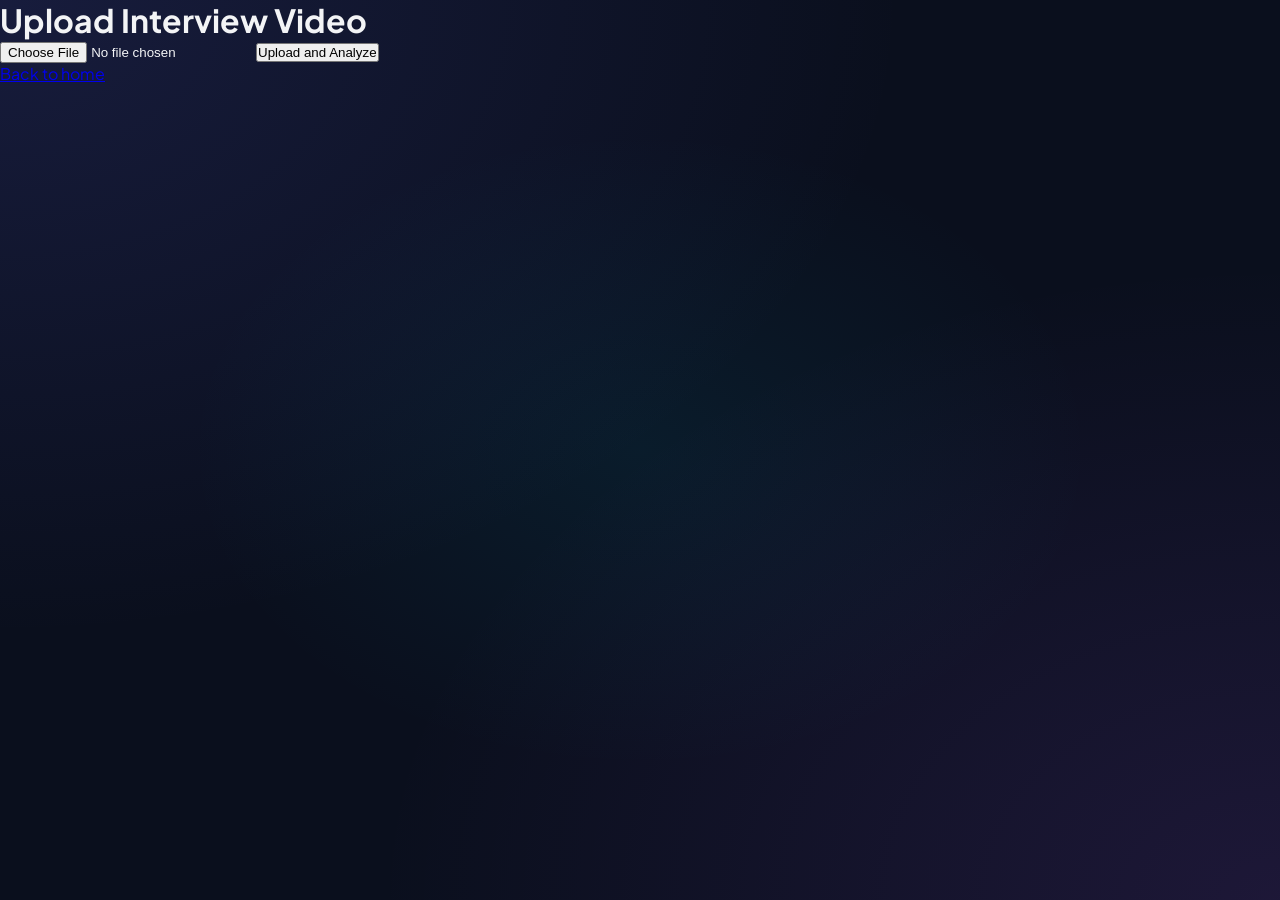
<file: templates/upload_interview.html>
<!doctype html>
<html lang="en">
  <head>
    <meta charset="utf-8">
    <meta name="viewport" content="width=device-width, initial-scale=1">
    <title>Upload Interview Video</title>
    <link rel="stylesheet" href="/static/styles.css">
  </head>
  <body>
    <div class="container">
      <h1>Upload Interview Video</h1>
      <form method="post" enctype="multipart/form-data">
        <input type="file" name="interview_file" accept=".mp4,.webm,.avi">
        <button type="submit">Upload and Analyze</button>
      </form>
      <a href="/">Back to home</a>
    </div>
  </body>
</html>
</file>
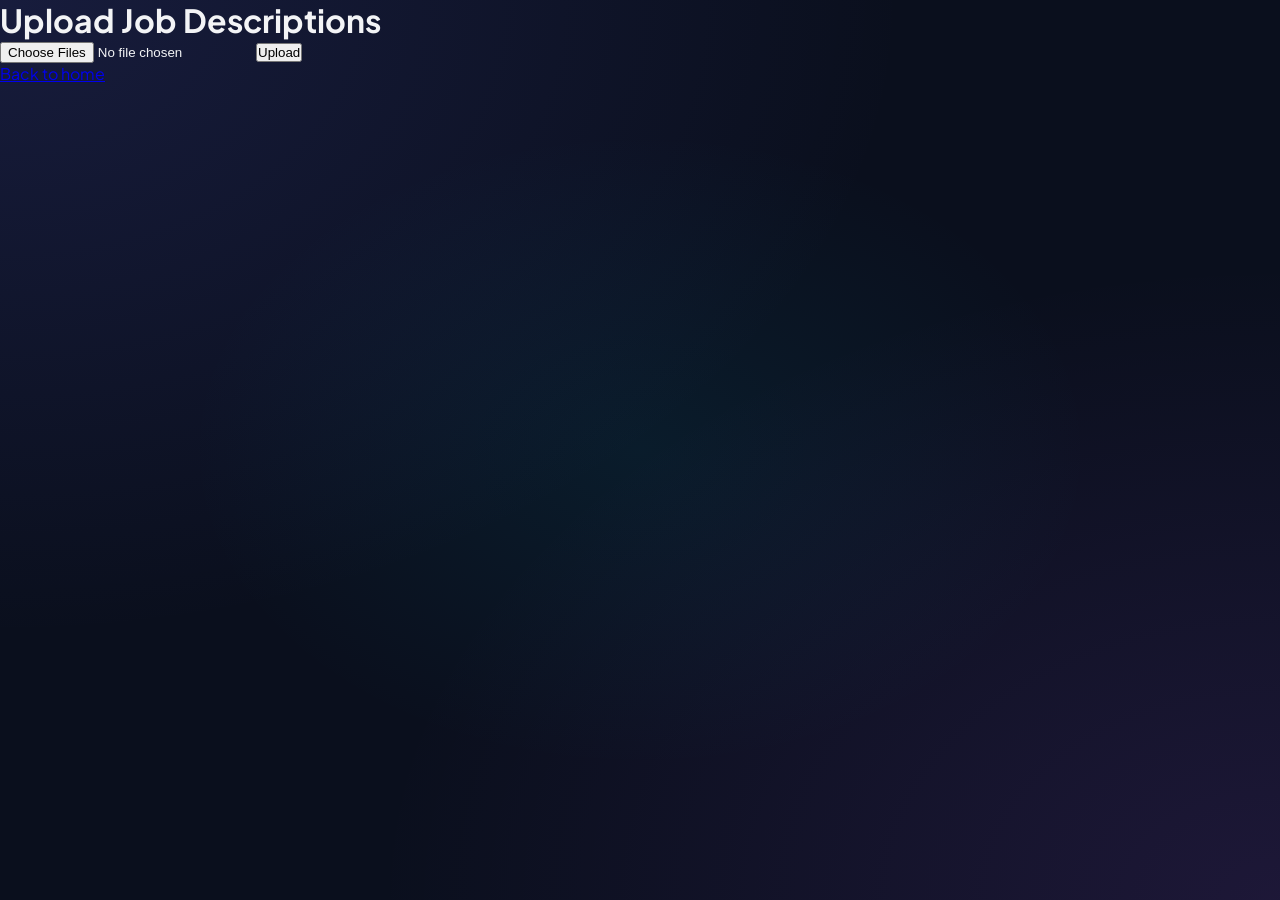
<file: templates/upload_job.html>
<!doctype html>
<html lang="en">
  <head>
    <meta charset="utf-8">
    <meta name="viewport" content="width=device-width, initial-scale=1">
    <title>Upload Job Descriptions</title>
    <link rel="stylesheet" href="/static/styles.css">
  </head>
  <body>
    <div class="container">
      <h1>Upload Job Descriptions</h1>
      <form method="post" enctype="multipart/form-data">
        <input type="file" name="job_files" multiple accept=".json,.txt">
        <button type="submit">Upload</button>
      </form>
      <a href="/">Back to home</a>
    </div>
  </body>
</html>
</file>
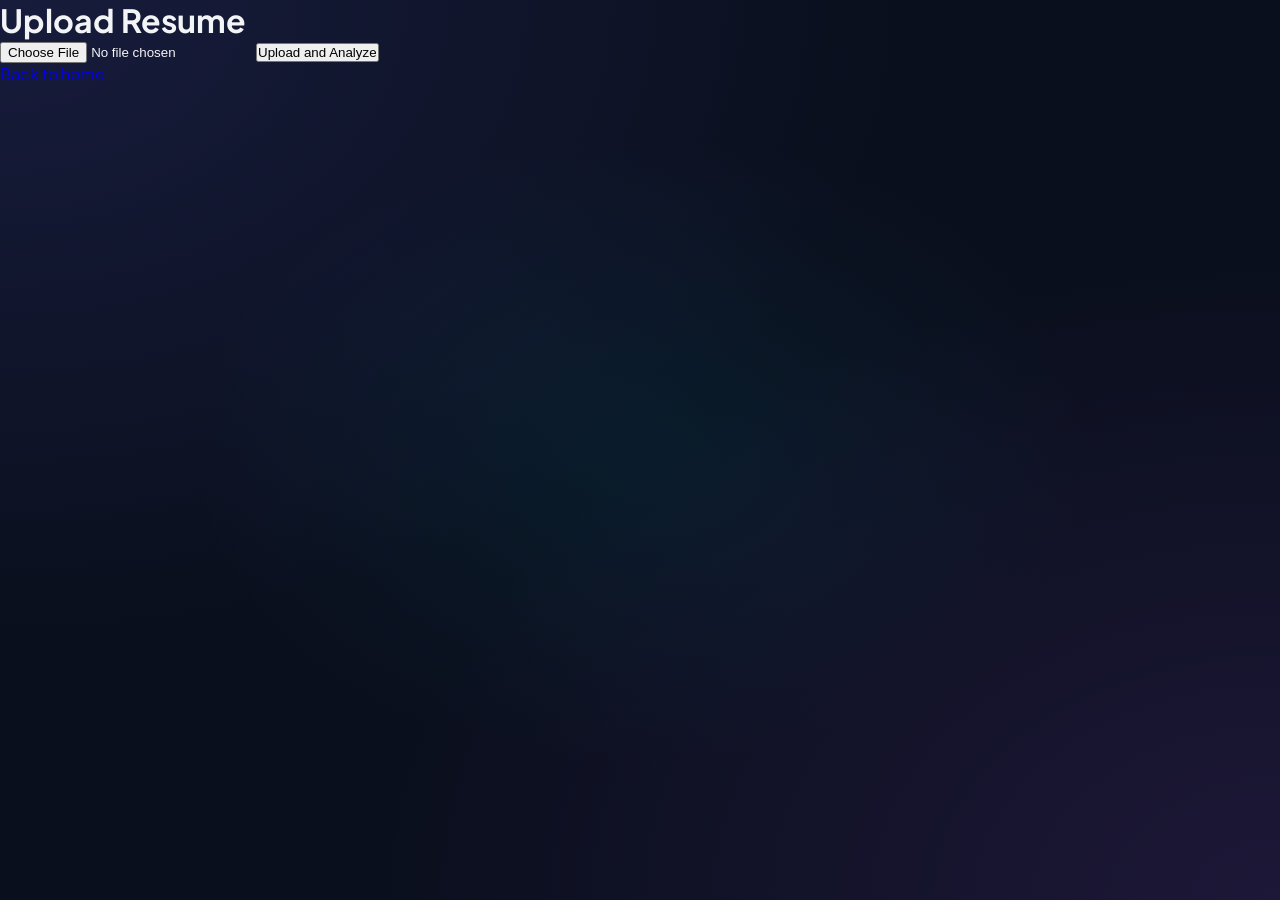
<file: templates/upload_resume.html>
<!doctype html>
<html lang="en">
  <head>
    <meta charset="utf-8">
    <meta name="viewport" content="width=device-width, initial-scale=1">
    <title>Upload Resume</title>
    <link rel="stylesheet" href="/static/styles.css">
  </head>
  <body>
    <div class="container">
      <h1>Upload Resume</h1>
      <form method="post" enctype="multipart/form-data">
        <input type="file" name="resume_file" accept=".pdf,.docx,.txt">
        <button type="submit">Upload and Analyze</button>
      </form>
      <a href="/">Back to home</a>
    </div>
  </body>
</html>
</file>
<file: static/styles.css>
@import url('https://fonts.googleapis.com/css2?family=Plus+Jakarta+Sans:wght@300;400;500;600;700&display=swap');

:root {
  --bg-primary: #0a0f1d;
  --bg-secondary: #111827;
  --glass-bg: rgba(17, 24, 39, 0.7);
  --glass-border: rgba(255, 255, 255, 0.06);
  --glass-border-hover: rgba(255, 255, 255, 0.15);
  
  --text-primary: #f3f4f6;
  --text-secondary: #9ca3af;
  --text-muted: #6b7280;

  --accent-primary: #818cf8; /* Indigo */
  --accent-secondary: #c084fc; /* Purple */
  --accent-cyan: #22d3ee; /* Cyan */
  --accent-emerald: #34d399; /* Emerald */
  --accent-rose: #f87171; /* Rose */

  --gradient-primary: linear-gradient(135deg, #6366f1 0%, #a855f7 100%);
  --gradient-cyan: linear-gradient(135deg, #06b6d4 0%, #3b82f6 100%);
  --gradient-emerald: linear-gradient(135deg, #10b981 0%, #059669 100%);
  --gradient-card: linear-gradient(135deg, rgba(255, 255, 255, 0.03) 0%, rgba(255, 255, 255, 0.01) 100%);

  --shadow-sm: 0 2px 8px rgba(0, 0, 0, 0.2);
  --shadow-md: 0 8px 30px rgba(0, 0, 0, 0.3);
  --shadow-lg: 0 16px 40px rgba(0, 0, 0, 0.4);

  --font-sans: 'Plus Jakarta Sans', sans-serif;
  --radius-sm: 8px;
  --radius-md: 14px;
  --radius-lg: 20px;
  --transition: all 0.3s cubic-bezier(0.4, 0, 0.2, 1);
}

* {
  box-sizing: border-box;
  margin: 0;
  padding: 0;
}

body {
  font-family: var(--font-sans);
  background-color: var(--bg-primary);
  background-image: 
    radial-gradient(at 0% 0%, rgba(99, 102, 241, 0.15) 0px, transparent 50%),
    radial-gradient(at 100% 100%, rgba(168, 85, 247, 0.12) 0px, transparent 50%),
    radial-gradient(at 50% 50%, rgba(6, 182, 212, 0.08) 0px, transparent 50%);
  color: var(--text-primary);
  min-height: 100vh;
  display: flex;
  overflow-x: hidden;
}

/* Scrollbar styling */
::-webkit-scrollbar {
  width: 8px;
  height: 8px;
}
::-webkit-scrollbar-track {
  background: var(--bg-primary);
}
::-webkit-scrollbar-thumb {
  background: rgba(255, 255, 255, 0.1);
  border-radius: var(--radius-sm);
}
::-webkit-scrollbar-thumb:hover {
  background: rgba(255, 255, 255, 0.2);
}

/* App Layout */
.app-container {
  display: flex;
  width: 100%;
  min-height: 100vh;
}

/* Sidebar styling */
.sidebar {
  width: 280px;
  background: var(--glass-bg);
  backdrop-filter: blur(20px);
  border-right: 1px solid var(--glass-border);
  padding: 32px 24px;
  display: flex;
  flex-direction: column;
  justify-content: space-between;
  position: fixed;
  height: 100vh;
  z-index: 100;
}

.brand {
  display: flex;
  align-items: center;
  gap: 12px;
  margin-bottom: 48px;
}

.brand-icon {
  background: var(--gradient-primary);
  width: 40px;
  height: 40px;
  border-radius: var(--radius-sm);
  display: flex;
  align-items: center;
  justify-content: center;
  box-shadow: 0 4px 15px rgba(99, 102, 241, 0.4);
}

.brand-title {
  font-size: 1.15rem;
  font-weight: 700;
  letter-spacing: -0.5px;
  background: linear-gradient(to right, #ffffff, #c084fc);
  -webkit-background-clip: text;
  -webkit-text-fill-color: transparent;
}

.nav-links {
  display: flex;
  flex-direction: column;
  gap: 8px;
  flex-grow: 1;
}

.nav-item {
  display: flex;
  align-items: center;
  gap: 14px;
  padding: 14px 18px;
  border-radius: var(--radius-md);
  color: var(--text-secondary);
  text-decoration: none;
  font-size: 0.95rem;
  font-weight: 500;
  cursor: pointer;
  transition: var(--transition);
  border: 1px solid transparent;
}

.nav-item:hover {
  color: var(--text-primary);
  background: rgba(255, 255, 255, 0.04);
}

.nav-item.active {
  color: #fff;
  background: rgba(99, 102, 241, 0.15);
  border-color: rgba(99, 102, 241, 0.2);
  box-shadow: inset 0 0 10px rgba(99, 102, 241, 0.05);
}

.nav-item svg {
  width: 20px;
  height: 20px;
  transition: var(--transition);
}

.nav-item.active svg {
  color: var(--accent-primary);
  filter: drop-shadow(0 0 4px rgba(99, 102, 241, 0.5));
}

.sidebar-footer {
  color: var(--text-muted);
  font-size: 0.8rem;
  padding-top: 24px;
  border-top: 1px solid var(--glass-border);
}

/* Main Dashboard Panel */
.main-content {
  margin-left: 280px;
  flex-grow: 1;
  padding: 48px;
  min-height: 100vh;
  width: calc(100% - 280px);
}

/* Header Content */
.header-wrapper {
  display: flex;
  justify-content: space-between;
  align-items: flex-start;
  margin-bottom: 40px;
}

.title-section h1 {
  font-size: 2.2rem;
  font-weight: 800;
  letter-spacing: -1px;
  margin-bottom: 6px;
  background: linear-gradient(135deg, #ffffff 0%, #94a3b8 100%);
  -webkit-background-clip: text;
  -webkit-text-fill-color: transparent;
}

.title-section p {
  color: var(--text-secondary);
  font-size: 1.05rem;
}

/* Overview Section cards */
.stats-grid {
  display: grid;
  grid-template-columns: repeat(auto-fit, minmax(240px, 1fr));
  gap: 24px;
  margin-bottom: 40px;
}

.stat-card {
  background: var(--glass-bg);
  backdrop-filter: blur(15px);
  border: 1px solid var(--glass-border);
  border-radius: var(--radius-lg);
  padding: 24px;
  display: flex;
  align-items: center;
  gap: 20px;
  transition: var(--transition);
  position: relative;
  overflow: hidden;
}

.stat-card::before {
  content: '';
  position: absolute;
  top: 0;
  left: 0;
  width: 100%;
  height: 100%;
  background: var(--gradient-card);
  opacity: 0.5;
  pointer-events: none;
}

.stat-card:hover {
  transform: translateY(-4px);
  border-color: var(--glass-border-hover);
  box-shadow: var(--shadow-md);
}

.stat-icon {
  width: 54px;
  height: 54px;
  border-radius: var(--radius-md);
  display: flex;
  align-items: center;
  justify-content: center;
}

.stat-icon.purple {
  background: rgba(168, 85, 247, 0.15);
  color: var(--accent-secondary);
}

.stat-icon.blue {
  background: rgba(99, 102, 241, 0.15);
  color: var(--accent-primary);
}

.stat-icon.cyan {
  background: rgba(6, 182, 212, 0.15);
  color: var(--accent-cyan);
}

.stat-info h3 {
  font-size: 0.85rem;
  text-transform: uppercase;
  color: var(--text-secondary);
  font-weight: 600;
  letter-spacing: 0.5px;
  margin-bottom: 4px;
}

.stat-info p {
  font-size: 1.8rem;
  font-weight: 700;
  color: #fff;
}

/* Glass panel wrappers */
.glass-panel {
  background: var(--glass-bg);
  backdrop-filter: blur(20px);
  border: 1px solid var(--glass-border);
  border-radius: var(--radius-lg);
  padding: 32px;
  box-shadow: var(--shadow-lg);
  margin-bottom: 32px;
  animation: fadeIn 0.4s ease-out;
}

@keyframes fadeIn {
  from { opacity: 0; transform: translateY(15px); }
  to { opacity: 1; transform: translateY(0); }
}

.panel-header {
  display: flex;
  justify-content: space-between;
  align-items: center;
  margin-bottom: 24px;
  border-bottom: 1px solid var(--glass-border);
  padding-bottom: 16px;
}

.panel-header h2 {
  font-size: 1.35rem;
  font-weight: 700;
  display: flex;
  align-items: center;
  gap: 10px;
}

/* Upload zone interface */
.upload-zone {
  border: 2px dashed rgba(255, 255, 255, 0.15);
  border-radius: var(--radius-md);
  padding: 40px 24px;
  text-align: center;
  cursor: pointer;
  transition: var(--transition);
  background: rgba(255, 255, 255, 0.01);
  position: relative;
  overflow: hidden;
}

.upload-zone:hover {
  border-color: var(--accent-primary);
  background: rgba(99, 102, 241, 0.03);
}

.upload-zone input[type="file"] {
  position: absolute;
  top: 0;
  left: 0;
  width: 100%;
  height: 100%;
  opacity: 0;
  cursor: pointer;
}

.upload-icon {
  color: var(--text-secondary);
  margin-bottom: 16px;
  transition: var(--transition);
}

.upload-zone:hover .upload-icon {
  transform: translateY(-4px);
  color: var(--accent-primary);
}

.upload-text {
  font-size: 1rem;
  font-weight: 500;
  margin-bottom: 8px;
}

.upload-hint {
  font-size: 0.8rem;
  color: var(--text-muted);
}

/* Buttons style */
.btn {
  display: inline-flex;
  align-items: center;
  gap: 8px;
  padding: 12px 24px;
  font-family: var(--font-sans);
  font-weight: 600;
  font-size: 0.95rem;
  border-radius: var(--radius-md);
  border: none;
  cursor: pointer;
  transition: var(--transition);
  outline: none;
}

.btn-primary {
  background: var(--gradient-primary);
  color: #fff;
  box-shadow: 0 4px 15px rgba(168, 85, 247, 0.3);
}

.btn-primary:hover {
  box-shadow: 0 6px 20px rgba(168, 85, 247, 0.5);
  transform: translateY(-1px);
}

.btn-danger {
  background: rgba(248, 113, 113, 0.1);
  color: var(--accent-rose);
  border: 1px solid rgba(248, 113, 113, 0.2);
}

.btn-danger:hover {
  background: rgba(248, 113, 113, 0.2);
}

.btn-secondary {
  background: rgba(255, 255, 255, 0.05);
  color: var(--text-primary);
  border: 1px solid var(--glass-border);
}

.btn-secondary:hover {
  background: rgba(255, 255, 255, 0.1);
}

.btn-sm {
  padding: 6px 12px;
  font-size: 0.8rem;
  border-radius: var(--radius-sm);
}

/* Job lists and cards styling */
.jobs-grid {
  display: grid;
  grid-template-columns: repeat(auto-fill, minmax(320px, 1fr));
  gap: 24px;
  margin-top: 24px;
}

.job-card {
  background: rgba(255, 255, 255, 0.02);
  border: 1px solid var(--glass-border);
  border-radius: var(--radius-md);
  padding: 24px;
  transition: var(--transition);
  display: flex;
  flex-direction: column;
  justify-content: space-between;
  height: 100%;
}

.job-card:hover {
  border-color: var(--glass-border-hover);
  background: rgba(255, 255, 255, 0.04);
  transform: translateY(-2px);
}

.job-card-header {
  display: flex;
  justify-content: space-between;
  align-items: flex-start;
  margin-bottom: 12px;
}

.job-card-title {
  font-size: 1.15rem;
  font-weight: 700;
  color: #fff;
}

.job-card-desc {
  font-size: 0.9rem;
  color: var(--text-secondary);
  line-height: 1.5;
  margin-bottom: 16px;
}

.skills-wrapper {
  display: flex;
  flex-wrap: wrap;
  gap: 6px;
  margin-bottom: 20px;
}

.badge {
  display: inline-flex;
  padding: 4px 10px;
  border-radius: 50px;
  font-size: 0.75rem;
  font-weight: 600;
  letter-spacing: 0.2px;
}

.badge-indigo {
  background: rgba(99, 102, 241, 0.1);
  color: var(--accent-primary);
  border: 1px solid rgba(99, 102, 241, 0.2);
}

.badge-emerald {
  background: rgba(52, 211, 153, 0.1);
  color: var(--accent-emerald);
  border: 1px solid rgba(52, 211, 153, 0.2);
}

.badge-rose {
  background: rgba(248, 113, 113, 0.1);
  color: var(--accent-rose);
  border: 1px solid rgba(248, 113, 113, 0.2);
}

.badge-cyan {
  background: rgba(34, 211, 238, 0.1);
  color: var(--accent-cyan);
  border: 1px solid rgba(34, 211, 238, 0.2);
}

/* Matching results screen layout */
.resume-layout {
  display: grid;
  grid-template-columns: 320px 1fr;
  gap: 32px;
  align-items: start;
}

.candidate-profile-card {
  background: rgba(255, 255, 255, 0.02);
  border: 1px solid var(--glass-border);
  border-radius: var(--radius-md);
  padding: 24px;
}

.candidate-name {
  font-size: 1.4rem;
  font-weight: 700;
  color: #fff;
  margin-bottom: 16px;
  text-shadow: 0 2px 10px rgba(0,0,0,0.2);
}

.section-subtitle {
  font-size: 0.85rem;
  text-transform: uppercase;
  color: var(--text-muted);
  font-weight: 700;
  letter-spacing: 1px;
  margin: 16px 0 8px 0;
}

.list-items {
  list-style: none;
  font-size: 0.9rem;
  color: var(--text-secondary);
}

.list-items li {
  margin-bottom: 8px;
  position: relative;
  padding-left: 14px;
}

.list-items li::before {
  content: '•';
  color: var(--accent-primary);
  position: absolute;
  left: 0;
}

/* Score display with radial graphics */
.matching-results-list {
  display: flex;
  flex-direction: column;
  gap: 20px;
}

.match-item {
  background: rgba(255, 255, 255, 0.015);
  border: 1px solid var(--glass-border);
  border-radius: var(--radius-md);
  padding: 24px;
  display: flex;
  justify-content: space-between;
  align-items: center;
  transition: var(--transition);
}

.match-item:hover {
  border-color: var(--glass-border-hover);
  background: rgba(255, 255, 255, 0.03);
}

.match-left {
  flex: 1;
}

.match-score-gauge {
  width: 80px;
  height: 80px;
  position: relative;
  display: flex;
  align-items: center;
  justify-content: center;
  margin-left: 24px;
}

.match-score-text {
  position: absolute;
  font-size: 1.1rem;
  font-weight: 700;
  color: #fff;
}

.gauge-svg {
  transform: rotate(-90deg);
}

.gauge-bg {
  fill: none;
  stroke: rgba(255, 255, 255, 0.05);
  stroke-width: 6;
}

.gauge-fill {
  fill: none;
  stroke-width: 6;
  stroke-linecap: round;
  transition: stroke-dashoffset 0.8s ease-out;
}

/* Interview Analysis Output styling */
.interview-summary-card {
  display: grid;
  grid-template-columns: 1fr 1fr;
  gap: 32px;
  margin-top: 24px;
}

.summary-block {
  background: rgba(255, 255, 255, 0.02);
  border: 1px solid var(--glass-border);
  border-radius: var(--radius-md);
  padding: 24px;
  height: 100%;
}

.insight-item {
  padding: 12px;
  background: rgba(255,255,255, 0.01);
  border-radius: var(--radius-sm);
  border-left: 3px solid var(--accent-cyan);
  margin-bottom: 12px;
  font-size: 0.9rem;
  line-height: 1.4;
  color: var(--text-secondary);
}

/* Loading overlay & spinners */
.spinner-container {
  display: flex;
  flex-direction: column;
  align-items: center;
  justify-content: center;
  padding: 48px;
}

.spinner {
  width: 48px;
  height: 48px;
  border: 4px solid rgba(99, 102, 241, 0.1);
  border-top-color: var(--accent-primary);
  border-radius: 50%;
  animation: spin 1s infinite linear;
  margin-bottom: 16px;
}

@keyframes spin {
  from { transform: rotate(0deg); }
  to { transform: rotate(360deg); }
}

/* Floating Alerts Toasts */
.toast-container {
  position: fixed;
  bottom: 24px;
  right: 24px;
  z-index: 1000;
  display: flex;
  flex-direction: column;
  gap: 12px;
}

.toast {
  background: var(--bg-secondary);
  border-left: 4px solid var(--accent-primary);
  border-top: 1px solid var(--glass-border);
  border-bottom: 1px solid var(--glass-border);
  border-right: 1px solid var(--glass-border);
  border-radius: var(--radius-sm);
  padding: 16px 24px;
  color: #fff;
  font-weight: 500;
  font-size: 0.9rem;
  box-shadow: var(--shadow-lg);
  min-width: 280px;
  display: flex;
  justify-content: space-between;
  align-items: center;
  animation: slideIn 0.3s ease-out;
}

.toast.warning {
  border-left-color: var(--accent-secondary);
}

.toast.danger {
  border-left-color: var(--accent-rose);
}

.toast.success {
  border-left-color: var(--accent-emerald);
}

@keyframes slideIn {
  from { transform: translateX(100%); opacity: 0; }
  to { transform: translateX(0); opacity: 1; }
}

/* responsive */
@media(max-width: 1024px) {
  .sidebar {
    width: 80px;
    padding: 32px 12px;
    align-items: center;
  }
  .brand-title, .sidebar-footer, .nav-item span {
    display: none;
  }
  .main-content {
    margin-left: 80px;
    width: calc(100% - 80px);
    padding: 24px;
  }
  .resume-layout, .interview-summary-card {
    grid-template-columns: 1fr;
  }
}
</file>
